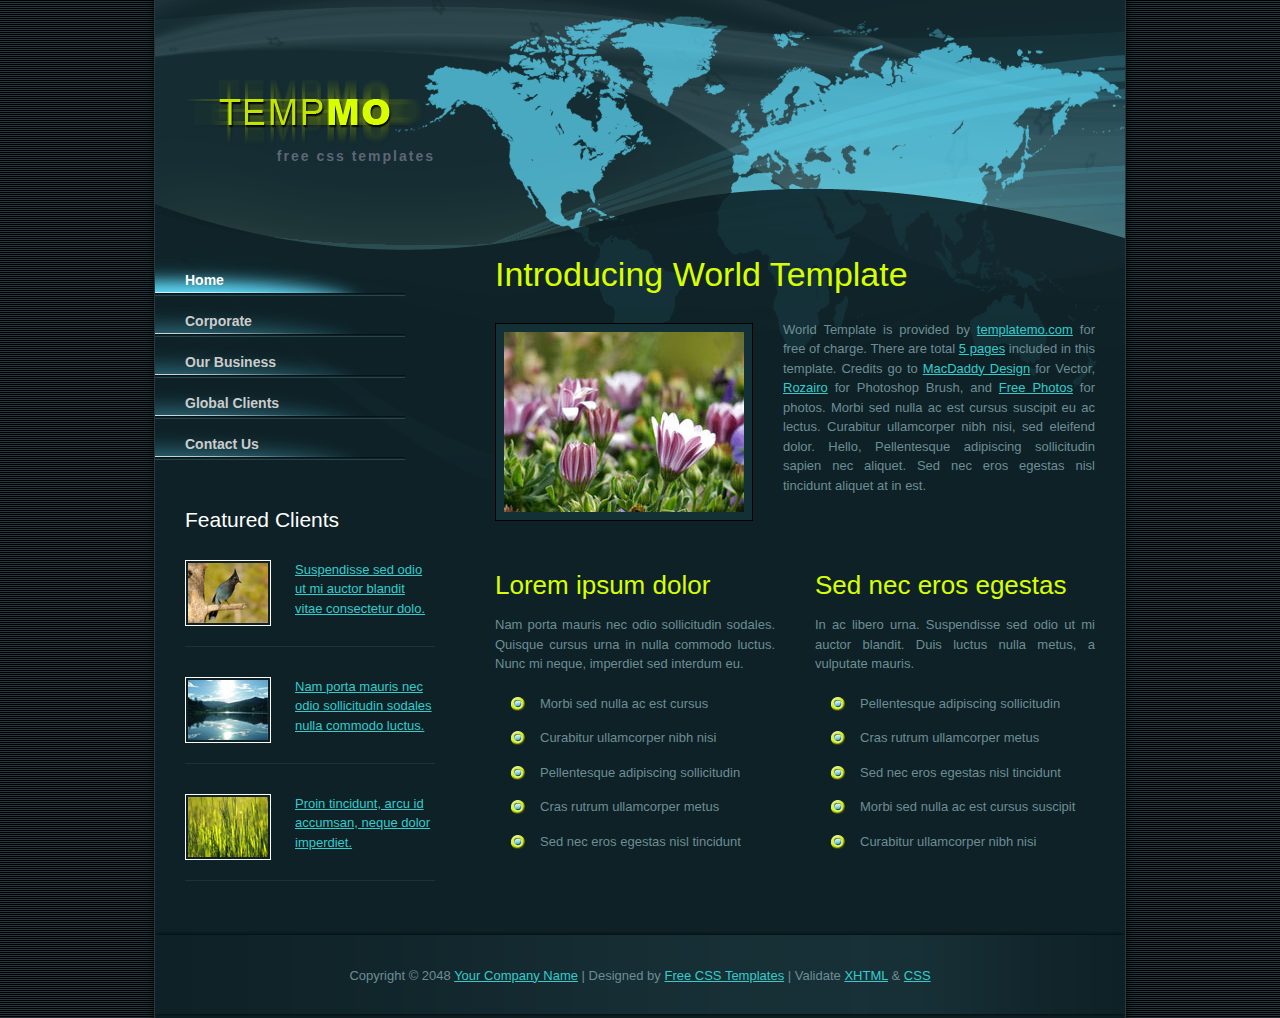
<file: index.html>
<!DOCTYPE html PUBLIC "-//W3C//DTD XHTML 1.0 Transitional//EN" "http://www.w3.org/TR/xhtml1/DTD/xhtml1-transitional.dtd">
<html xmlns="http://www.w3.org/1999/xhtml">
<head>
<meta http-equiv="Content-Type" content="text/html; charset=utf-8" />
<title>World Template - CSS Templates</title>
<meta name="keywords" content="css templates, free templates, world template" />
<meta name="description" content="World Template is one of the free CSS templates from templatemo.com" />
<link href="templatemo_style.css" rel="stylesheet" type="text/css" />
</head>
<body>
<div id="templatemo_wrapper">

	<div id="templatemo_header">
        <div id="site_title">
            <a href="index.html"><img src="images/templatemo_logo.png" alt="World Template" /><span>free css templates</span></a>
        </div> <!-- end of site_title -->
    </div> <!-- end of templatemo_header -->
    
    <div id="templatemo_main">
    
    	<div id="templatemo_sidebar">
        
            <div id="templatemo_menu">
                <ul>
                    <li><a href="index.html" class="current">Home</a></li>
                    <li><a href="corporate.html">Corporate</a></li>
                    <li><a href="business.html">Our Business</a></li>
                    <li><a href="clients.html">Global Clients</a></li>
                    <li><a href="contact.html">Contact Us</a></li>
                </ul>
            </div> <!-- end of templatemo_menu -->
            
            <div class="sidebar_box">
            	
				<h3>Featured Clients</h3>
            
            	<div class="news_box">
                    <a href="http://www.templatemo.com/page/1" target="_parent"><img src="images/templatemo_image_01.jpg" alt="image 1" /></a>
               	  	<p><a href="#">Suspendisse sed odio ut mi auctor blandit vitae  consectetur dolo.</a></p>
                    
                    <div class="cleaner"></div>
                </div>
                
          		<div class="news_box">
                    <a href="http://www.templatemo.com/page/2" target="_parent"><img src="images/templatemo_image_02.jpg" alt="image 2" /></a>
           			<p><a href="#">Nam porta mauris nec odio sollicitudin sodales nulla commodo luctus.</a></p>
                    
                    <div class="cleaner"></div>
                </div>
                
          		<div class="news_box">
                    <a href="http://www.templatemo.com/page/3" target="_parent"><img src="images/templatemo_image_03.jpg" alt="image 3" /></a>
           			<p><a href="#">Proin tincidunt, arcu id accumsan, neque dolor imperdiet.</a></p>
                    
                    <div class="cleaner"></div>
                </div>
                
          	</div>
        
        </div> <!-- end of templatemo_sidebar -->
        
        <div id="templatemo_content">
        
            <h1>Introducing World Template</h1>
          <div class="image_wrapper fl_img">
            <a href="http://www.templatemo.com/page/1" target="_parent"><img src="images/templatemo_image_04.jpg" alt="image 4" /></a>            </div>
          <p>World Template is provided by <a href="http://www.templatemo.com" target="_parent">templatemo.com</a> for free of charge. There are total <a href="#">5 pages</a> included in this template. Credits go to <a href="http://www.vecteezy.com/vf/379-MacDaddy-World" target="_blank">MacDaddy Design</a> for Vector, <a href="
http://www.brusheezy.com/brush/1240-Ribbon-Brushes" target="_blank">Rozairo</a> for Photoshop Brush, and <a href="http://www.photovaco.com" target="_blank">Free Photos</a> for photos. Morbi sed nulla ac est cursus suscipit eu ac lectus. Curabitur  ullamcorper nibh nisi, sed eleifend dolor. Hello, Pellentesque adipiscing  sollicitudin sapien nec aliquet. Sed nec eros egestas nisl tincidunt  aliquet at in est.</p>
          <div class="cleaner_h40"></div>
            
            <div class="two_column float_l">
            
              <h2>Lorem ipsum dolor </h2>
              <p>Nam porta mauris nec odio sollicitudin sodales. Quisque cursus urna in nulla commodo luctus. Nunc mi neque, imperdiet sed interdum eu.</p>
                
                <ul class="templatemo_list">
                    <li>Morbi sed nulla ac est cursus</li>
                    <li>Curabitur ullamcorper nibh nisi</li>
                    <li>Pellentesque adipiscing sollicitudin</li>
                    <li>Cras rutrum ullamcorper metus</li>
                    <li>Sed nec eros egestas nisl tincidunt</li>
                </ul>
            
          </div>
            
            <div class="two_column float_r">
            
           	  <h2>Sed nec eros egestas</h2>
              <p>In ac libero urna. Suspendisse sed odio ut mi auctor blandit. Duis luctus nulla metus, a vulputate mauris.</p>
                
                <ul class="templatemo_list">
                    <li>Pellentesque adipiscing sollicitudin</li>
                    <li>Cras rutrum ullamcorper metus</li>
                    <li>Sed nec eros egestas nisl tincidunt</li>
                    <li>Morbi sed nulla ac est cursus suscipit</li>
                    <li>Curabitur ullamcorper nibh nisi</li>
                </ul>
            
            </div>
        
      </div> <!-- end of templatemo_content -->
    
    	<div class="cleaner"></div>
    </div> <!-- end of templatemo_main -->
    
    <div id="templatemo_footer">

        Copyright © 2048 <a href="#">Your Company Name</a> | 
        Designed by <a href="http://www.templatemo.com" target="_parent">Free CSS Templates</a> | 
        Validate <a href="http://validator.w3.org/check?uri=referer">XHTML</a> &amp; 
        		 <a href="http://jigsaw.w3.org/css-validator/check/referer">CSS</a>
    
    </div> <!-- end of templatemo_footer -->
	
    <div class="cleaner"></div>
</div> <!-- end of templatemo_wrapper -->

</body>
</html>
</file>
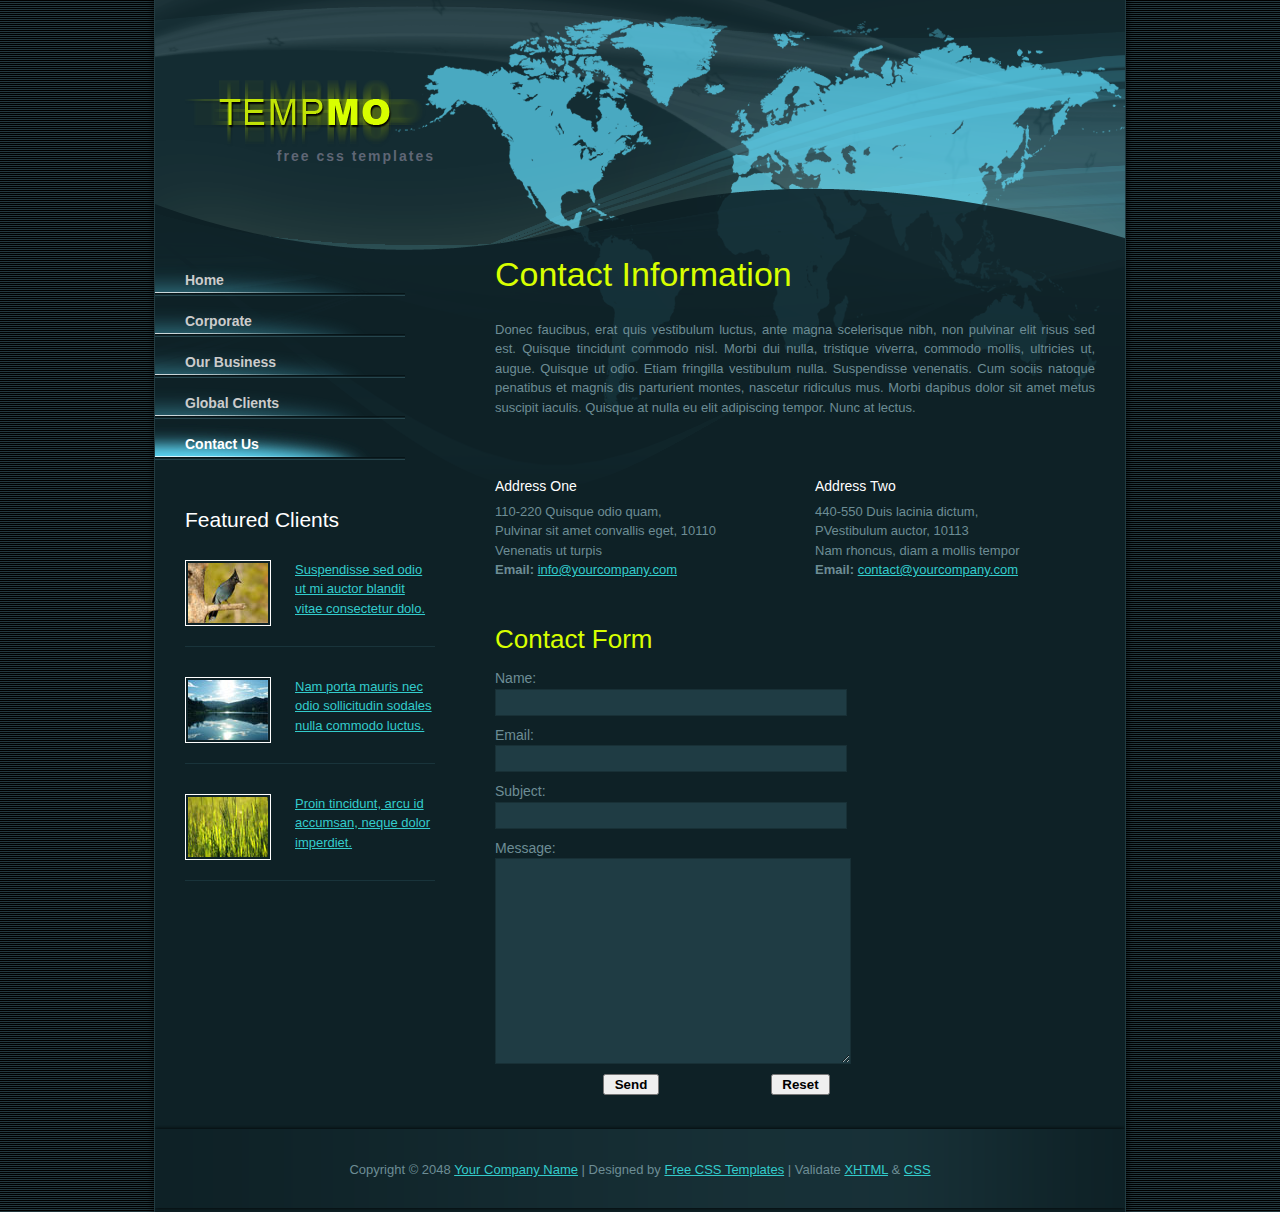
<file: contact.html>
<!DOCTYPE html PUBLIC "-//W3C//DTD XHTML 1.0 Transitional//EN" "http://www.w3.org/TR/xhtml1/DTD/xhtml1-transitional.dtd">
<html xmlns="http://www.w3.org/1999/xhtml">
<head>
<meta http-equiv="Content-Type" content="text/html; charset=utf-8" />
<title>World Template, Contact Page - CSS Templates</title>
<meta name="keywords" content="css templates, contact page, free templates, world template" />
<meta name="description" content="World Template, Contact Page - free CSS templates from templatemo.com" />
<link href="templatemo_style.css" rel="stylesheet" type="text/css" />
</head>
<body>

<div id="templatemo_wrapper">

	<div id="templatemo_header">
        <div id="site_title">
            <a href="index.html"><img src="images/templatemo_logo.png" alt="World Template" /><span>free css templates</span></a>
        </div> <!-- end of site_title -->
    </div> <!-- end of templatemo_header -->
    
    <div id="templatemo_main">
    
    	<div id="templatemo_sidebar">
        
            <div id="templatemo_menu">
                <ul>
                    <li><a href="index.html">Home</a></li>
                    <li><a href="corporate.html">Corporate</a></li>
                    <li><a href="business.html">Our Business</a></li>
                    <li><a href="clients.html">Global Clients</a></li>
                    <li><a href="contact.html" class="current">Contact Us</a></li>
                </ul>
            </div> <!-- end of templatemo_menu -->
            
            <div class="sidebar_box">
            	
				<h3>Featured Clients</h3>
            
            	<div class="news_box">
                    <a href="http://www.templatemo.com/page/1" target="_parent"><img src="images/templatemo_image_01.jpg" alt="image 1" /></a>
               	  	<p><a href="#">Suspendisse sed odio ut mi auctor blandit vitae  consectetur dolo.</a></p>
                    
                    <div class="cleaner"></div>
                </div>
                
          		<div class="news_box">
                    <a href="http://www.templatemo.com/page/2" target="_parent"><img src="images/templatemo_image_02.jpg" alt="image 2" /></a>
           			<p><a href="#">Nam porta mauris nec odio sollicitudin sodales nulla commodo luctus.</a></p>
                    
                    <div class="cleaner"></div>
                </div>
                
          		<div class="news_box">
                    <a href="http://www.templatemo.com/page/3" target="_parent"><img src="images/templatemo_image_03.jpg" alt="image 3" /></a>
           			<p><a href="#">Proin tincidunt, arcu id accumsan, neque dolor imperdiet.</a></p>
                    
                    <div class="cleaner"></div>
                </div>
                
          	</div>
        
        </div> <!-- end of templatemo_sidebar -->
        
        <div id="templatemo_content">
        
            <h1>Contact Information</h1>

        <p>Donec faucibus, erat quis vestibulum luctus, ante magna scelerisque nibh, non pulvinar elit risus sed est. Quisque tincidunt commodo nisl. Morbi dui nulla, tristique viverra, commodo mollis, ultricies ut, augue. Quisque ut odio. Etiam fringilla vestibulum nulla. Suspendisse venenatis. Cum sociis natoque penatibus et magnis dis parturient montes, nascetur ridiculus mus. Morbi dapibus dolor sit amet metus suscipit iaculis. Quisque at nulla eu elit adipiscing tempor. Nunc at lectus.</p>
        <div class="cleaner_h40"></div>
        
        <div class="two_column float_l">
            
           		<h6>Address One</h6>
                110-220 Quisque odio quam, <br />
                Pulvinar sit amet convallis eget, 10110<br />
                Venenatis ut turpis<br />
                <strong>Email:</strong> <a href="#">info@yourcompany.com</a></div>
                
                <div class="two_column float_r">
           
                <h6>Address Two</h6>
                440-550 Duis lacinia dictum, <br />
                PVestibulum auctor, 10113<br />
                Nam rhoncus, diam a mollis tempor<br />
                <strong>Email:</strong> <a href="#">contact@yourcompany.com</a></div>
        
        
            <div class="cleaner_h50"></div>
            
            	<div id="contact_form">
            
                    <h2>Contact Form</h2>
                
                    <form method="post" name="contact" action="#">
                    
                        <input type="hidden" name="post" value="Send" />
                        <label for="author">Name:</label> <input type="text" id="author" name="author" class="required input_field" />
                        <div class="cleaner_h10"></div>
                        
                        <label for="email">Email:</label> <input type="text" id="email" name="email" class="validate-email required input_field" />
                        <div class="cleaner_h10"></div>
                        
                        <label for="url">Subject:</label> <input type="text" name="subject" id="subject" class="input_field" />
                        <div class="cleaner_h10"></div>
                        
                        <label for="text">Message:</label> <textarea id="text" name="text" rows="0" cols="0" class="required"></textarea>
                        <div class="cleaner_h10"></div>
                        
                        <input style="font-weight: bold;" type="submit" class="submit_btn" name="submit" id="submit" value=" Send " />
                        <input style="font-weight: bold;" type="reset" class="submit_btn" name="reset" id="reset" value=" Reset " />
                    
                    </form>

            </div> 
                        
        
        </div> <!-- end of templatemo_content -->
    
    	<div class="cleaner"></div>
    </div> <!-- end of templatemo_main -->
    
    <div id="templatemo_footer">

        Copyright © 2048 <a href="#">Your Company Name</a> | 
        Designed by <a href="http://www.templatemo.com" target="_parent">Free CSS Templates</a> | 
        Validate <a href="http://validator.w3.org/check?uri=referer">XHTML</a> &amp; 
        		 <a href="http://jigsaw.w3.org/css-validator/check/referer">CSS</a>
    
    </div> <!-- end of templatemo_footer -->
	
    <div class="cleaner"></div>
</div> <!-- end of templatemo_wrapper -->

</body>
</html>
</file>
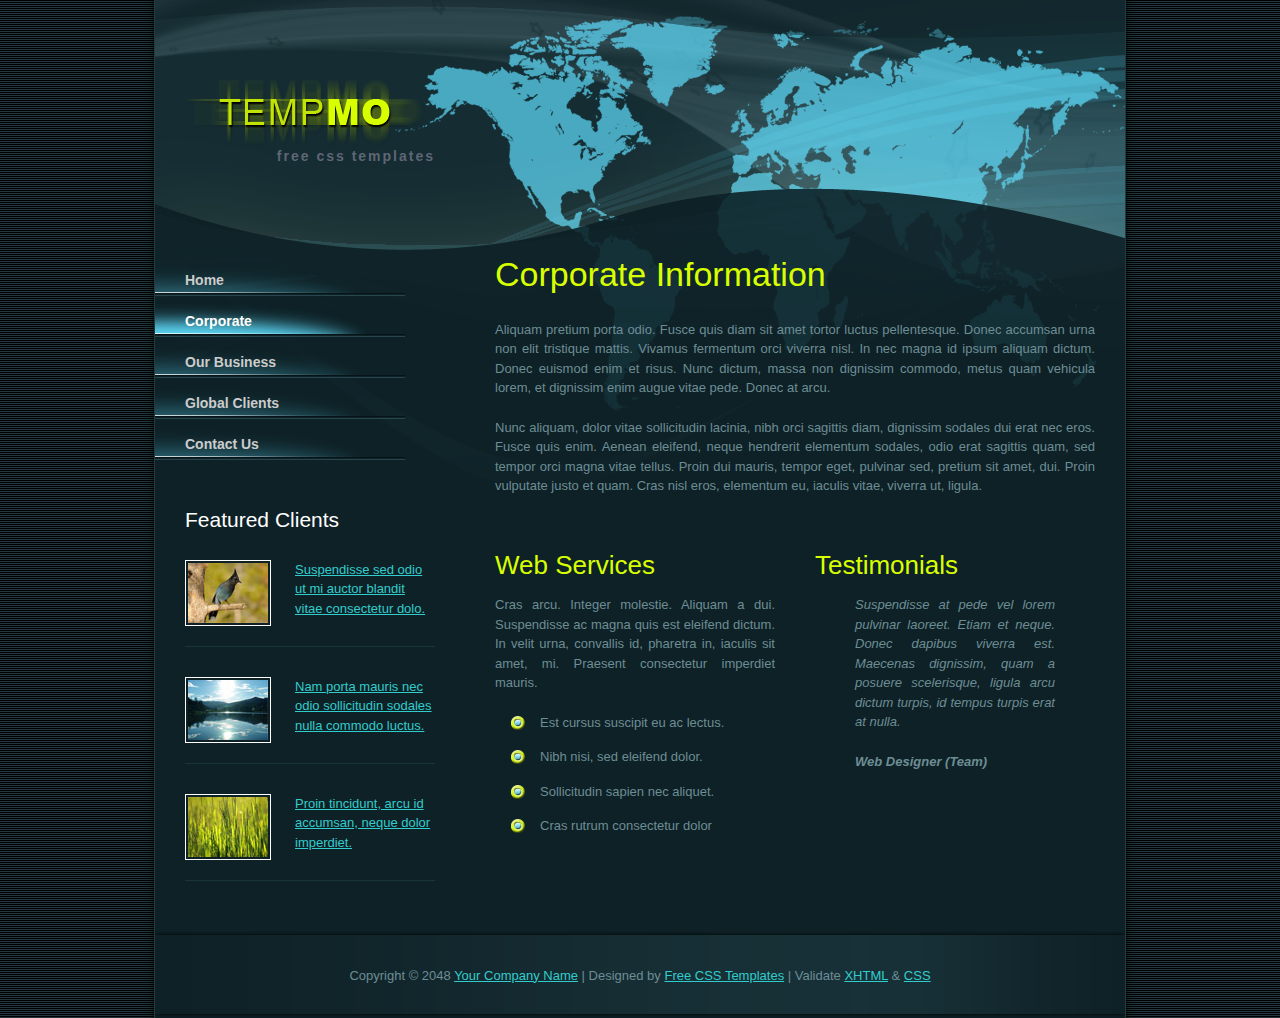
<file: corporate.html>
<!DOCTYPE html PUBLIC "-//W3C//DTD XHTML 1.0 Transitional//EN" "http://www.w3.org/TR/xhtml1/DTD/xhtml1-transitional.dtd">
<html xmlns="http://www.w3.org/1999/xhtml">
<head>
<meta http-equiv="Content-Type" content="text/html; charset=utf-8" />
<title>World Template, Corporate - CSS Templates</title>
<meta name="keywords" content="css templates, corporate page, free templates, world template" />
<meta name="description" content="World Template, Corporate Page - free CSS templates from templatemo.com" />
<link href="templatemo_style.css" rel="stylesheet" type="text/css" />
</head>
<body>

<div id="templatemo_wrapper">

	<div id="templatemo_header">
        <div id="site_title">
            <a href="index.html"><img src="images/templatemo_logo.png" alt="World Template" /><span>free css templates</span></a>
        </div> <!-- end of site_title -->
    </div> <!-- end of templatemo_header -->
    
    <div id="templatemo_main">
    
    	<div id="templatemo_sidebar">
        
            <div id="templatemo_menu">
                <ul>
                    <li><a href="index.html">Home</a></li>
                    <li><a href="corporate.html" class="current">Corporate</a></li>
                    <li><a href="business.html">Our Business</a></li>
                    <li><a href="clients.html">Global Clients</a></li>
                    <li><a href="contact.html">Contact Us</a></li>
                </ul>
            </div> <!-- end of templatemo_menu -->
            
            <div class="sidebar_box">
            	
				<h3>Featured Clients</h3>
            
            	<div class="news_box">
                    <a href="http://www.templatemo.com/page/1" target="_parent"><img src="images/templatemo_image_01.jpg" alt="image 1" /></a>
               	  	<p><a href="#">Suspendisse sed odio ut mi auctor blandit vitae  consectetur dolo.</a></p>
                    
                    <div class="cleaner"></div>
                </div>
                
          		<div class="news_box">
                    <a href="http://www.templatemo.com/page/2" target="_parent"><img src="images/templatemo_image_02.jpg" alt="image 2" /></a>
           			<p><a href="#">Nam porta mauris nec odio sollicitudin sodales nulla commodo luctus.</a></p>
                    
                    <div class="cleaner"></div>
                </div>
                
          		<div class="news_box">
                    <a href="http://www.templatemo.com/page/3" target="_parent"><img src="images/templatemo_image_03.jpg" alt="image 3" /></a>
           			<p><a href="#">Proin tincidunt, arcu id accumsan, neque dolor imperdiet.</a></p>
                    
                    <div class="cleaner"></div>
                </div>
                
          	</div>
        
        </div> <!-- end of templatemo_sidebar -->
        
        <div id="templatemo_content">
        
            <h1>Corporate Information</h1>
         <p>Aliquam pretium porta odio. Fusce quis diam sit amet tortor luctus   pellentesque. Donec accumsan urna non elit tristique mattis. Vivamus   fermentum orci viverra nisl. In nec magna id ipsum   aliquam dictum. Donec euismod enim et risus. Nunc dictum, massa non   dignissim commodo, metus quam vehicula lorem, et dignissim enim augue   vitae pede. Donec at arcu. </p>
         <p>Nunc aliquam, dolor vitae sollicitudin   lacinia, nibh orci sagittis diam, dignissim sodales dui erat nec eros.   Fusce quis enim. Aenean eleifend, neque hendrerit elementum sodales,   odio erat sagittis quam, sed tempor orci magna vitae tellus. Proin dui   mauris, tempor eget, pulvinar sed, pretium sit amet, dui. Proin   vulputate justo et quam. Cras nisl eros, elementum eu, iaculis vitae,   viverra ut, ligula.</p>
         <div class="cleaner_h40"></div>
        
        <div class="two_column float_l">
        
       	  <h2>Web Services</h2>
        	<p> Cras arcu. Integer molestie. Aliquam a dui. Suspendisse ac magna quis   est eleifend dictum. In velit urna, convallis id, pharetra in, iaculis   sit amet, mi. Praesent consectetur imperdiet mauris. </p>
            
<ul class="templatemo_list">
                    <li>Est cursus suscipit eu ac lectus.</li>
                    <li>Nibh nisi, sed eleifend dolor. </li>
                    <li>Sollicitudin sapien nec aliquet. </li>
                    <li>Cras rutrum  consectetur dolor </li>
                </ul>
        
        </div>
        
        <div class="two_column float_r">
        
        	<h2>Testimonials</h2>
            
            <blockquote>
            <p>Suspendisse at pede   vel lorem pulvinar laoreet. Etiam et neque. Donec dapibus viverra est.   Maecenas dignissim, quam a posuere scelerisque, ligula arcu dictum   turpis, id tempus turpis erat at nulla.</p>
            
            <cite>Web Designer (Team)</cite></blockquote>
        	
        
        </div>
        
        </div> <!-- end of templatemo_content -->
    
    	<div class="cleaner"></div>
    </div> <!-- end of templatemo_main -->
    
    <div id="templatemo_footer">

        Copyright © 2048 <a href="#">Your Company Name</a> | 
        Designed by <a href="http://www.templatemo.com" target="_parent">Free CSS Templates</a> | 
        Validate <a href="http://validator.w3.org/check?uri=referer">XHTML</a> &amp; 
        		 <a href="http://jigsaw.w3.org/css-validator/check/referer">CSS</a>
    
    </div> <!-- end of templatemo_footer -->
	
    <div class="cleaner"></div>
</div> <!-- end of templatemo_wrapper -->

</body>
</html>
</file>
<file: templatemo_style.css>
/*
Credit: http://www.templatemo.com
*/

body {
	margin: 0px;
	padding: 0px;
	color: #6d8d95;
	font-family: Helevetica,Arial,sans-serif;
	font-size: 13px;
	line-height:1.5em; 
	background-color: #21373d;
	background-image: url(images/templatemo_body.png);
	background-repeat: repeat;
}

a, a:link, a:visited {
	color: #33CCCC;
}

a:hover {
	color: #CCFF00;
	text-decoration: none;
}

p { margin: 0px; padding: 0 0 10px 0; }
img { border: none; }

h1, h2, h3, h4, h5, h6 { font-weight: normal; color: #fff; }

h1 { font-size: 34px; margin: 0 0 30px 0; padding: 5px 0; color: #d8ff00; }
h2 { font-size: 26px; margin: 0 0 20px 0; padding: 0; color: #d8ff00;}
h3 { font-size: 21px; margin: 0 0 20px 0; padding: 0; }
h4 { font-size: 18px; margin: 0 0 20px 0; padding: 0; }
h5 { font-size: 16px; margin: 0 0 10px 0; padding: 0; }
h6 { font-size: 14px; margin: 0 0 5px 0; padding: 0;}

.cleaner { clear: both; width: 100%; height: 0px; font-size: 0px;  }
.cleaner_h10 { clear: both; width:100%; height: 10px; }
.cleaner_h20 { clear: both; width:100%; height: 20px; }
.cleaner_h30 { clear: both; width:100%; height: 30px; }
.cleaner_h40 { clear: both; width:100%; height: 40px; }
.cleaner_h50 { clear: both; width:100%; height: 50px; }
.cleaner_h60 { clear: both; width:100%; height: 60px; }

.float_l {
	float: left;
}

.float_r {
	float: right;
}

.image_wrapper {
	padding: 8px;
	border: 1px solid #000000;
	background: #143037;
}
.fl_img {
	float: left;
	margin: 3px 30px 15px 0;
}
.fr_img {
	float: right;
	margin: 3px 0 15px 15px;
}

blockquote { font-style: italic; }
cite { font-weight: bold; }
cite span { color: #fff; }

.templatemo_list {
	margin: 0;
	padding: 0;
	list-style: none;
}

.templatemo_list li {
	margin: 0 0 15px 15px;
	padding: 0 0 0 30px;
	background: url(images/templatemo_list.png) top left no-repeat;
}


.button a {
	width: 60px;
	padding: 4px 25px 4px 0;
	background: url(images/templatemo_readmore.png) center right no-repeat;
	color: #12758e;
	font-weight: bold;
	font-size: 11px;
	text-align: left;
	text-decoration: none;
}

.button a:hover {
	text-decoration: underline;
}

#templatemo_wrapper {
	width: 990px;
	margin: 0 auto;
	background: url(images/templatemo_wrapper.png) repeat-y;
}

/* header */

#templatemo_header {
	width: 970px;
	height: 200px;
	padding: 0 10px;
	background: url(images/templatemo_header.png) no-repeat;
}

#templatemo_header  #site_title {
	float: left;
	width: 260px;
	text-align: center;
	padding: 80px 0 0 20px;
}

#templatemo_header  #site_title a {
	margin: 0px;
	padding: 0px;
	font-size: 30px;
	color: #ffffff;
	font-weight: normal;
	text-decoration: none;
}

#templatemo_header  #site_title a span {
	display: block;
	text-align: right;
	font-size: 14px;
	color: #5f6675;
	font-weight: bold;
	letter-spacing: 2px;
}

/* end of header */

/* main */

#templatemo_main {
	width: 940px;
	padding: 60px 40px 30px 10px;
	background: url(images/templatemo_content_top.png) no-repeat;
}

/* sidebar */

#templatemo_sidebar {
	float: left;
	width: 280px;
}

/* menu */

#templatemo_menu {
	margin-bottom: 50px;
}

#templatemo_menu ul {
	margin: 0px;
	padding: 0px;
	list-style: none;
}

#templatemo_menu ul li {
	padding: 0px;
	margin: 0 0 5px 0;
}

#templatemo_menu ul li a {
	display: block;
	height: 25px;
	padding: 11px 0 0 30px;
	font-size: 14px;
	text-decoration: none;
	color: #CCC;	
	font-weight: bold;
	outline: none;
	background: url(images/templatemo_menu.png) no-repeat left bottom;
}

#templatemo_menu li a:hover, #templatemo_menu li .current {
	color: #fff;
	background: url(images/tempatemo_menu_hover.png) no-repeat left bottom;
}

/* end of menu */

/* sidebar box */

.sidebar_box {
	padding-left: 30px;
}

.news_box {
	margin-bottom: 20px;
	padding: 10px 0 20px 0;
	border-bottom: 1px solid #19343b;
}

.news_box:hover {
	background: #132b31;
}

.news_box img {
	float: left;
	width: 80px;
	border: 1px solid #FFF;
	padding: 2px;
}

.news_box p {
	float: right;
	width: 140px;
	margin-bottom: 0;
	padding-bottom: 0;
}

/* content */
#templatemo_content {
	float: right;
	width: 600px;
}

#templatemo_content p {
	text-align: justify;
	margin-bottom: 10px;
}

.two_column {
	width: 280px;
}

.post_box {
	clear: both;
	padding-bottom: 30px;
	margin-bottom: 30px;
	background: url(images/hor_divider.jpg) bottom repeat-x;	
}

.post_box .post_content {
	clear: both;
	margin: 10px 0;
}
.post_content .right {
	float: right; 
	width: 300px;
}

.post_content .right img {
	width: 280px;
	height: 240px;
	border:1px solid #000;
	padding: 5px;
	background: #143037;
}

.post_content .left {
	float: left; 
	width: 280px;
}

.post_content h2 {
	margin-bottom: 5px;
}

.post_box p {
	padding-bottom: 5px;
	margin: 20px 0 10px 0;
}

.post_section .post_info{
	font-style: italic;
}

.post_box .comment_tab {
	padding: 10px 0;
	margin: 40px 0 20px 0;
	border-bottom: 1px dashed #666;
	font-size: 20px;
	font-weight: bold;
}

/* gallery */

#gallery {
		width: 600px;
		padding: 40px 0;
	}

#gallery ul { list-style: none; margin: 0; padding: 0; }
	
#gallery ul li {
		float: left;
		display: block; 
		padding: 0;
		margin: 0;
		width: 245px;
		padding: 5px;
		background: #09161a;
		border: 1px solid #000;
		margin: 0 30px 30px 0;
	}
	
#gallery ul li h5 {
		margin-bottom: 15px;
	}
	 
#gallery ul img {
		width: 245px;
		height: 130px;
		border: none;
		margin-bottom: 10px;
	}
/* end of gallery */

#contact_form {
	float: left;
	padding: 0;
}

#contact_form form {
	margin: 0px;
	padding: 0px;
}

#contact_form form .input_field {
	width: 350px;
	padding: 5px 0;
	background: #1f3c44;
	border: 1px solid #183036;
}

#contact_form form label {
	display: block;
	width: 100px;
	margin-right: 10px;
	font-size: 14px;	
}

#contact_form form textarea {
	width: 350px;
	height: 200px;
	background: #1f3c44;
	border: 1px solid #183036;
}

#contact_form form .submit_btn {
	margin-left: 108px;
}

#templatemo_footer {
	width: 970px;
	height: 17px;
	margin: 0px 10px;
	padding: 35px 0;
	text-align: center;
	background: url(images/templatemo_footer.png) no-repeat;
}
</file>
